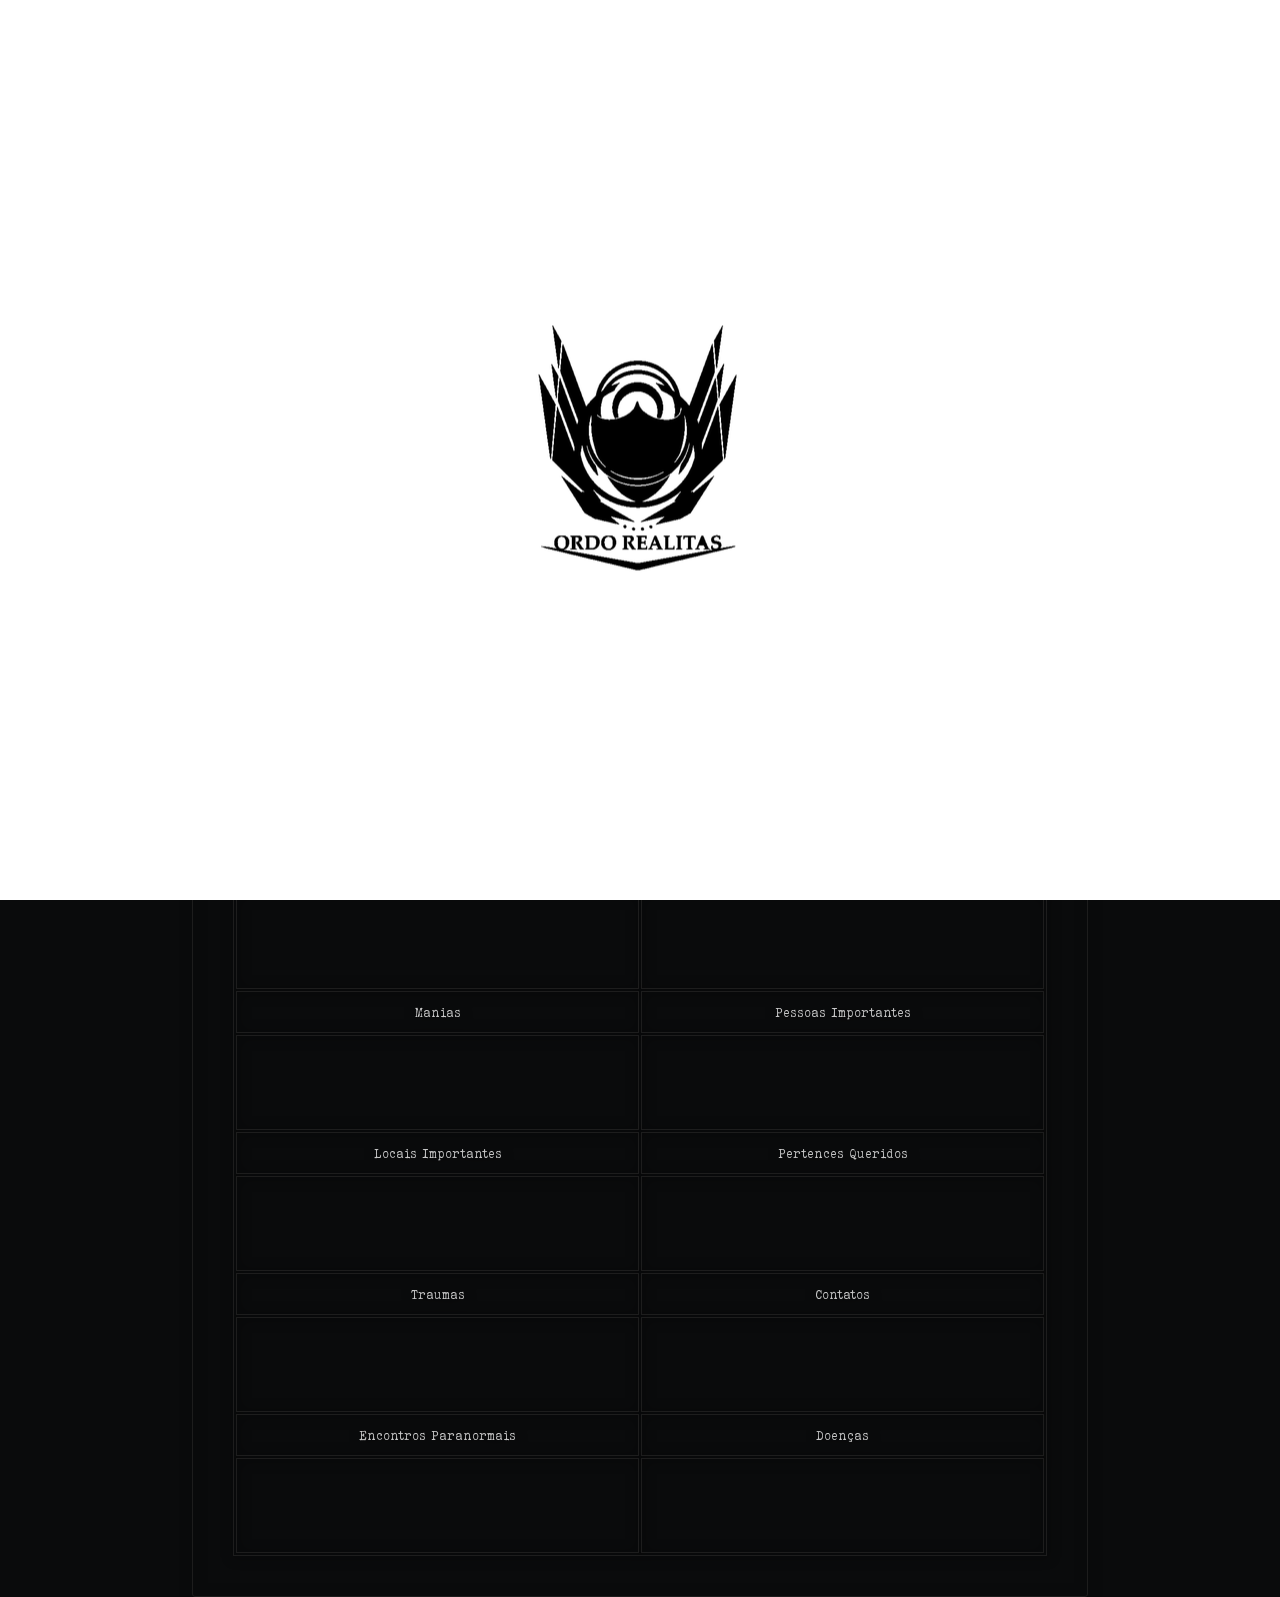
<file: index_2.html>
<!DOCTYPE html>
<html lang="en">

<head>
    <meta charset="UTF-8">
    <meta http-equiv="X-UA-Compatible" content="IE=edge">
    <meta name="viewport" content="width=device-width, initial-scale=1.0">
    <link rel="shortcut icon" href="imagens/ordem.png" type="image/x-icon">
    <link rel="stylesheet" href="estilos/style.css">
    <link rel="stylesheet" href="estilos/css.css">
    <title>Antecedentes</title>
</head>

<body>
    <!-- início do preloader -->
    <div id="preloader">
        <div class="inner">
            <img src="imagens/ordem.png" style="filter: invert(1);">
        </div>
    </div>
    <!-- fim do preloader -->
    <div class='logo'><img class='ordem' src='imagens/ordem.png'>
        <h1>História do Personagem</h1>
    </div>
    <div class="container">
        <div class="antecedentes border">
            <h2 class="grid-title">Antecedentes</h2>
            <hr>
            <div class="grid-table">
                <table>
                    <tr>
                        <td>Descrição Pessoal</td>
                        <td>Características Físicas</td>
                    </tr>
                    <tr>
                        <td><textarea name="" id="" cols="30" rows="10"></textarea></td>
                        <td><textarea name="" id="" cols="30" rows="10"></textarea></td>
                    </tr>
                    <tr>
                        <td>Cicatrizes e Ferimentos</td>
                        <td>Fobias</td>
                    </tr>
                    <tr>
                        <td><textarea name="" id="" cols="30" rows="10"></textarea></td>
                        <td><textarea name="" id="" cols="30" rows="10"></textarea></td>
                    </tr>
                    <tr>
                        <td>Manias</td>
                        <td>Pessoas Importantes</td>
                    </tr>
                    <tr>
                        <td><textarea name="" id="" cols="30" rows="10"></textarea></td>
                        <td><textarea name="" id="" cols="30" rows="10"></textarea></td>
                    </tr>
                    <tr>
                        <td>Locais Importantes</td>
                        <td>Pertences Queridos</td>
                    </tr>
                    <tr>
                        <td><textarea name="" id="" cols="30" rows="10"></textarea></td>
                        <td><textarea name="" id="" cols="30" rows="10"></textarea></td>
                    </tr>
                    <tr>
                        <td>Traumas</td>
                        <td>Contatos</td>
                    </tr>
                    <tr>
                        <td><textarea name="" id="" cols="30" rows="10"></textarea></td>
                        <td><textarea name="" id="" cols="30" rows="10"></textarea></td>
                    </tr>
                    <tr>
                        <td>Encontros Paranormais</td>
                        <td>Doenças</td>
                    </tr>
                    <tr>
                        <td><textarea name="" id="" cols="30" rows="10"></textarea></td>
                        <td><textarea name="" id="" cols="30" rows="10"></textarea></td>
                    </tr>
                </table>
            </div>
        </div>
        <div class="next-page">
            <a href="index.html">Ficha Principal</a>
        </div>
        <div class="habilidades border">
            <h2 class="grid-title">Habilidades</h2>
            <hr>
            <div class="area-txt"><textarea name="" id="notes-area" cols="30" rows="10"></textarea></div>
        </div>
        <div class="rituais border">
            <h2 class="grid-title">Rituais</h2>
            <hr>
            <div class="area-txt"><textarea name="" id="notes-area" cols="30" rows="10"></textarea></div>
        </div>
    </div>

    <footer>
        <script src="https://ajax.googleapis.com/ajax/libs/jquery/3.6.0/jquery.min.js" type="text/javascript"></script>
        <script src="scripts/preloader.js"></script>
    </footer>
</body>

</html>
</file>
<file: estilos/style.css>
@import url("https://fonts.googleapis.com/css2?family=Itim&display=swap");
* {
  margin: 0;
  padding: 0;
  border: 0;
}
@font-face {
  font-family: "Type Writer";
  src: url("type writer light.ttf") format("truetype"),
    url("TypeWriter Style.otf") format("opentype");
  font-weight: normal;
  font-style: normal;
}
@keyframes fadein {
  from {
    opacity: 0;
  }
  to {
    opacity: 1;
  }
}
@-webkit-keyframes fadein {
  from {
    opacity: 0;
  }
  to {
    opacity: 1;
  } /* Webkit */
}
@keyframes fadeout {
  from {
    opacity: 1;
  }
  to {
    opacity: 0.3;
  } /* Padrão */
}
@-webkit-keyframes fadeout {
  from {
    opacity: 1;
  }
  to {
    opacity: 0.3;
  } /* Webkit */
}
@media only screen and (min-width: 375px) {
  .container {
    width: 75%;
  }
}

@media only screen and (min-width: 450px) {
  .container {
    width: 75%;
  }
}

@media only screen and (min-width: 650px) {
  .container {
    width: 72%;
  }
}

@media only screen and (min-width: 1000px) {
  .container {
    width: 80%;
  }
}

@media only screen and (min-width: 1100px) {
  .container {
    width: 65%;
  }
}

@media only screen and (min-width: 1292px) {
  .container {
    width: 65%;
  }
}

@media only screen and (min-width: 1300px) {
  .container {
    width: 62%;
  }
}

@media only screen and (min-width: 1500px) {
  .container {
    width: 55%;
  }
}

@media only screen and (min-width: 1700px) {
  .container {
    width: 50%;
  }
}
@media only screen and (min-width: 1800px) {
  .container {
    width: 45%;
  }
}

@media only screen and (min-width: 1920px) {
  .container {
    width: 40%;
  }
}

@media only screen and (min-width: 2040px) {
  .container {
    width: 40%;
  }
}

@media only screen and (min-width: 2700px) {
  .container {
    width: 30%;
  }
}

@media only screen and (min-width: 4000px) {
  .container {
    width: 20%;
  }
}
body {
  background-color: #0a0b0c;
  color: white;
  font-family: "type writer";
  animation: fadein 1s;
  user-select: none;
}
::-webkit-scrollbar {
  width: 5px;
  height: 5px;
}
::-webkit-scrollbar-track {
  background: #0a0b0c;
}
::-webkit-scrollbar-thumb {
  background: #898888;
  border-radius: 10px;
}
.ordem {
  width: 110px;
  filter: opacity(0.9);
}
.logo {
  display: flex;
  flex-direction: column;
  align-items: center;
  margin-top: 1%;
  margin-left: auto;
  margin-right: auto;
  filter: drop-shadow(1px 1px 6px rgb(2, 2, 2));
}
hr {
  border-top: 1px solid #1d1d1d;
  width: 90%;
  margin-left: auto;
  margin-right: auto;
  margin-bottom: 10px;
}
h1 {
  text-align: center;
  margin-top: 10px;
  margin-bottom: 30px;
  font-weight: normal;
  cursor: default;
  filter: drop-shadow(1px 1px 6px rgb(2, 2, 2));
}
h2 {
  text-align: center;
  color: #ffffff;
  padding-top: 10px;
  padding-left: 20px;
  padding-right: 20px;
  padding-bottom: 10px;
  font: 20px "type writer";
  cursor: default;
}
h2.grid-title {
  margin-top: 10px;
  padding: 10px;
  text-align: center;
}
.container {
  display: grid;
  grid-template-areas:
    "habilidades habilidades rituais rituais"
    "next-page next-page next-page next-page"
    "antecedentes antecedentes antecedentes antecedentes";
  grid-gap: 30px;
  margin-left: auto;
  margin-right: auto;
  width: 70%;
  z-index: 2;
}
.border {
  border: solid;
  border-width: 0.1px;
  border-color: #1d1d1d;
  border-radius: 3px;
  filter: drop-shadow(1px 1px 6px rgb(2, 2, 2));
}
.next-page {
  text-align: center;
  filter: drop-shadow(1px 1px 6px rgb(2, 2, 2));
}
.next-page a {
  text-decoration: none;
  border: 1px solid #1d1d1d;
  border-radius: 5px;
  padding: 7px 135px 7px 135px;
  color: rgb(83, 83, 83);
}
.next-page {
    grid-area: next-page;
  }
.antecedentes {
  grid-area: antecedentes;
}
.habilidades {
  grid-area: habilidades;
}
.rituais {
  grid-area: rituais;
}
.area-txt {
  display: flex;
  justify-content: center;
}
.habilidades textarea {
  width: 85%;
  margin: 25px;
  padding: 10px;
  outline: none;
  background-color: transparent;
  color: white;
  font: 17px "type writer";
  text-align: justify;
  resize: none;
  border: 0.1px solid #1d1d1d;
  border-radius: 5px;
}
.rituais textarea {
  width: 85%;
  margin: 25px;
  padding: 10px;
  outline: none;
  background-color: transparent;
  color: white;
  font: 17px "type writer";
  text-align: justify;
  resize: none;
  border: 0.1px solid #1d1d1d;
  border-radius: 5px;
}
.grid-table {
  margin: 20px;
  margin-top: 0px;
  display: flex;
  justify-content: center;
}
.grid-table table {
  width: 110%;
  height: 800px;
  border: 0.1px solid #1d1d1d;
  text-align: center;
  margin: 20px;
}
.grid-table table td {
  border: 0.1px solid #1d1d1d;
  color: rgba(255, 255, 255, 0.774);
  height: 40px;
  font-size: 14px;
}
.grid-table table textarea {
  width: 100%;
  height: 80px;
  resize: none;
  outline: none;
  border: none;
  padding-left: 10px;
  padding: 5px;
  font-size: 13px;
  background-color: transparent;
  color: rgb(219, 219, 219);
  text-align: start;
}
</file>
<file: estilos/css.css>
/* ini: Preloader */
 
#preloader {
    position:fixed;
    top:0;
    left:0;
    right:0;
    bottom:0;
    background-color:#ffffff; /* cor do background que vai ocupar o body */
    z-index:999; /* z-index para jogar para frente e sobrepor tudo */
}
#preloader .inner {
    position: absolute;
    top: 50%; /* centralizar a parte interna do preload (onde fica a animação)*/
    left: 50%;
    transform: translate(-50%, -50%);  
}
.bolas > div {
  display: inline-block;
  background-color: #fff;
  width: 25px;
  height: 25px;
  border-radius: 100%;
  margin: 3px;
  -webkit-animation-fill-mode: both;
  animation-fill-mode: both;
  animation-name: animarBola;
  animation-timing-function: linear;
  animation-iteration-count: infinite;
   
}
.bolas > div:nth-child(1) {
    animation-duration:0.75s ;
    animation-delay: 0;
}
.bolas > div:nth-child(2) {
    animation-duration: 0.75s ;
    animation-delay: 0.12s;
}
.bolas > div:nth-child(3) {
    animation-duration: 0.75s  ;
    animation-delay: 0.24s;
}
 
@keyframes animarBola {
  0% {
    -webkit-transform: scale(1);
    transform: scale(1);
    opacity: 1;
  }
  16% {
    -webkit-transform: scale(0.1);
    transform: scale(0.1);
    opacity: 0.7;
  }
  33% {
    -webkit-transform: scale(1);
    transform: scale(1);
    opacity: 1; 
  } 
}
/* end: Preloader */
</file>
